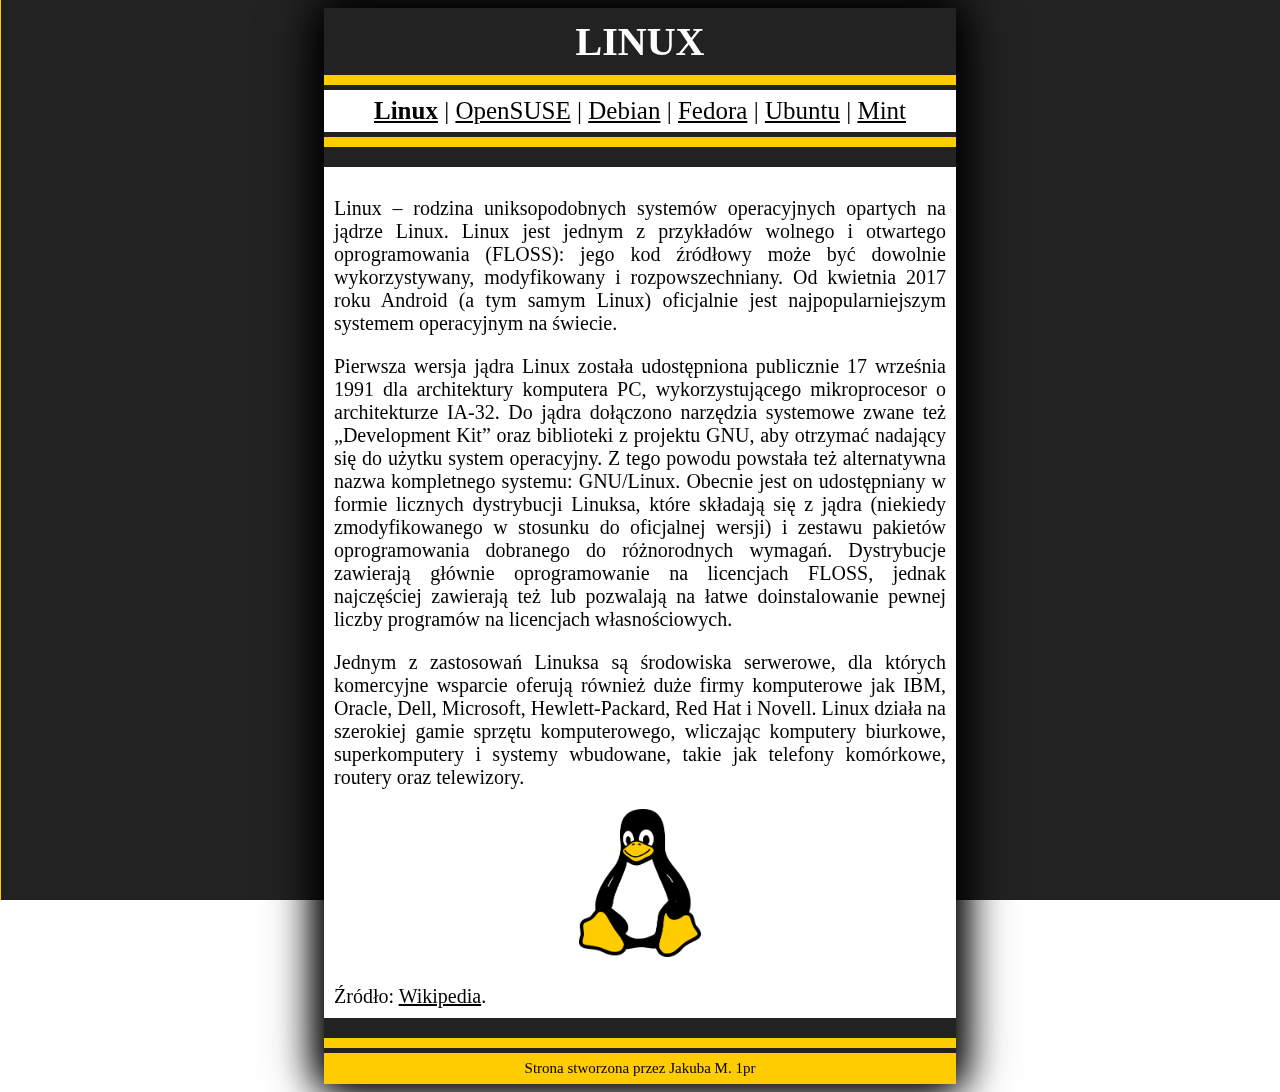
<file: index.html>
<!doctype html>
<html lang="pl">
    <head>
        <title>Linux bez tajemnic</title>
        <meta name="author" content="Jakub M.">
        <meta name="copyright" content="(c) 2020 Jakub M.">
        <meta charset="utf-8">
        <link rel="stylesheet" href="style.css">
        <style>
            body {
                background-image: url(images/lin_tlo.jpg);
            }
        </style>
    </head>
    <body>
        <div class="pudlo">
            <div class="tytul">
                <b>LINUX</b>
            </div>
            <div class="linp1"></div><div class="linp11"></div>
            <div class="wybor">
                <a href="index.html"><b>Linux</b></a>&nbsp;|&nbsp;<a href="suse.html">OpenSUSE</a>&nbsp;|&nbsp;<a href="debian.html">Debian</a>&nbsp;|&nbsp;<a href="fedora.html">Fedora</a>&nbsp;|&nbsp;<a href="ubuntu.html">Ubuntu</a>&nbsp;|&nbsp;<a href="mint.html">Mint</a>
            </div>
            <div class="linp11"></div><div class="linp1"></div>
            <div class="linp2"></div>
            <div class="tresc">
                <p>Linux  – rodzina uniksopodobnych systemów operacyjnych opartych na jądrze Linux. Linux jest jednym z przykładów wolnego i otwartego oprogramowania (FLOSS): jego kod źródłowy może być dowolnie wykorzystywany, modyfikowany i rozpowszechniany. Od kwietnia 2017 roku Android (a tym samym Linux) oficjalnie jest najpopularniejszym systemem operacyjnym na świecie.
                <p>Pierwsza wersja jądra Linux została udostępniona publicznie 17 września 1991 dla architektury komputera PC, wykorzystującego mikroprocesor o architekturze IA-32. Do jądra dołączono narzędzia systemowe zwane też „Development Kit” oraz biblioteki z projektu GNU, aby otrzymać nadający się do użytku system operacyjny. Z tego powodu powstała też alternatywna nazwa kompletnego systemu: GNU/Linux. Obecnie jest on udostępniany w formie licznych dystrybucji Linuksa, które składają się z jądra (niekiedy zmodyfikowanego w stosunku do oficjalnej wersji) i zestawu pakietów oprogramowania dobranego do różnorodnych wymagań. Dystrybucje zawierają głównie oprogramowanie na licencjach FLOSS, jednak najczęściej zawierają też lub pozwalają na łatwe doinstalowanie pewnej liczby programów na licencjach własnościowych.
                <p>Jednym z zastosowań Linuksa są środowiska serwerowe, dla których komercyjne wsparcie oferują również duże firmy komputerowe jak IBM, Oracle, Dell, Microsoft, Hewlett-Packard, Red Hat i Novell. Linux działa na szerokiej gamie sprzętu komputerowego, wliczając komputery biurkowe, superkomputery i systemy wbudowane, takie jak telefony komórkowe, routery oraz telewizory.<br>
                <center><img src="images/LinLogo.png" class="obraz"></center><br>
                Źródło: <a href="https://pl.wikipedia.org/wiki/Linux" target="_blank">Wikipedia</a>.
            </div>
            <div class="linp2">
            </div>
            <div class="linp1"></div><div class="linp11"></div>
            <div class="linstop">
                Strona stworzona przez Jakuba M. 1pr
            </div>
        </div>
    </body>
</html>
</file>
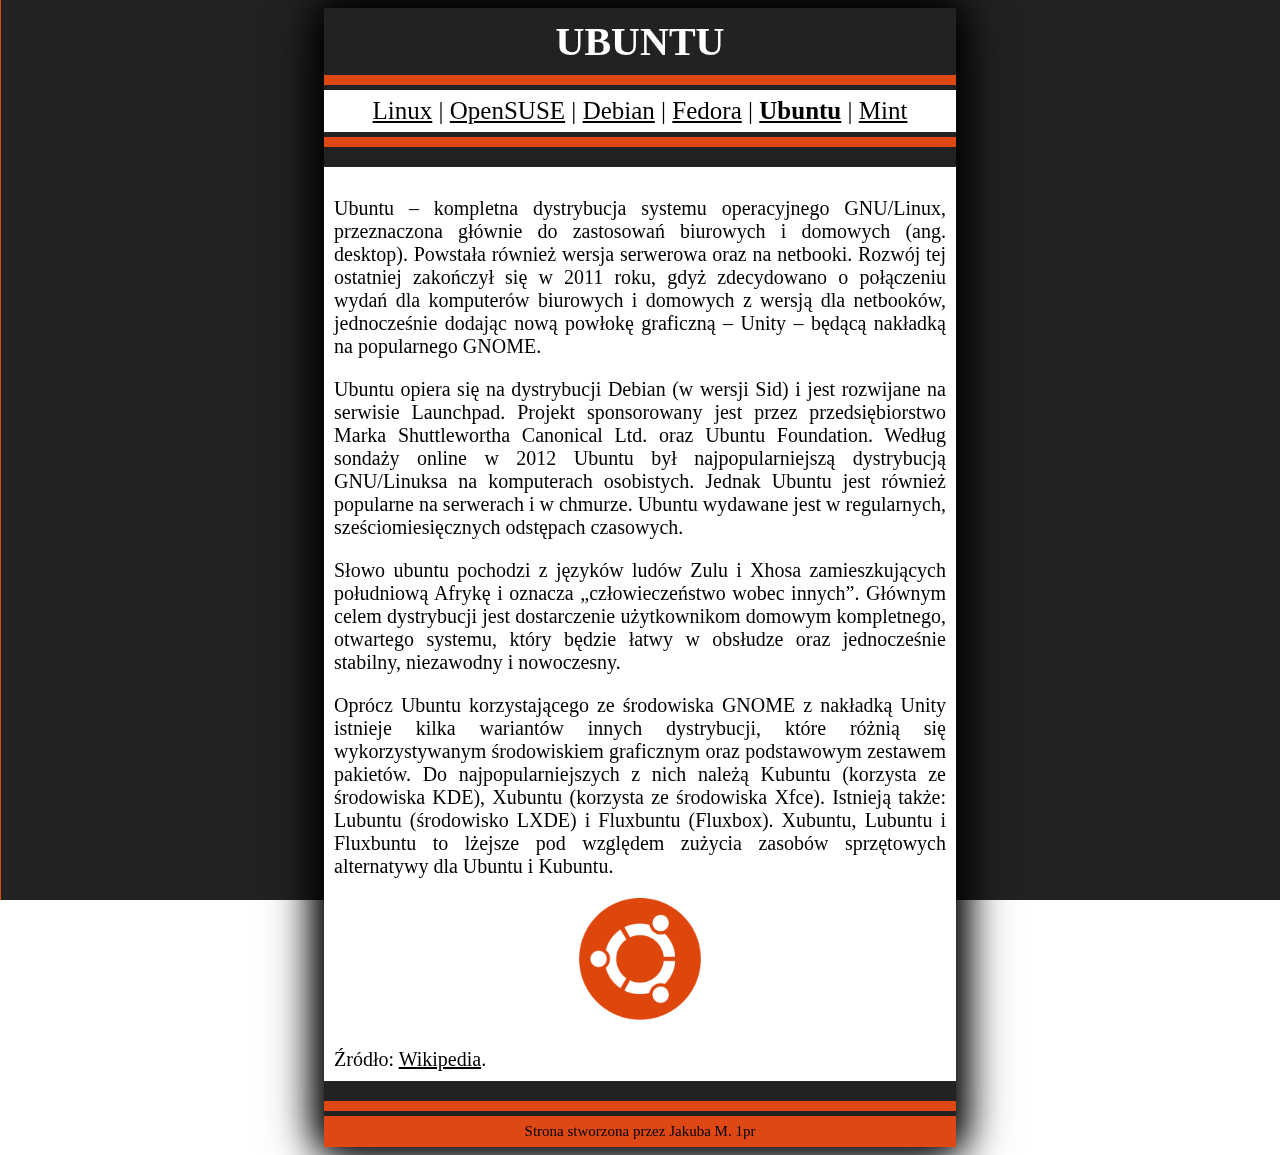
<file: ubuntu.html>
<!doctype html>
<html lang="pl">
    <head>
        <title>Linux bez tajemnic</title>
        <meta name="author" content="Jakub M.">
        <meta name="copyright" content="(c) 2020 Jakub M.">
        <meta charset="utf-8">
        <link rel="stylesheet" href="style.css">
        <style>
            body {
                background-image: url(images/ubun_tlo.jpg);
            }
        </style>
    </head>
    <body>
        <div class="pudlo">
            <div class="tytul">
                <b>UBUNTU</b>
            </div>
            <div class="ubunp1"></div><div class="linp11"></div>
            <div class="wybor">
                <a href="index.html">Linux</a>&nbsp;|&nbsp;<a href="suse.html">OpenSUSE</a>&nbsp;|&nbsp;<a href="debian.html">Debian</a>&nbsp;|&nbsp;<a href="fedora.html">Fedora</a>&nbsp;|&nbsp;<a href="ubuntu.html"><b>Ubuntu</b></a>&nbsp;|&nbsp;<a href="mint.html">Mint</a>
            </div>
            <div class="linp11"></div><div class="ubunp1"></div>
            <div class="linp2"></div>
            <div class="tresc">
                <p>Ubuntu – kompletna dystrybucja systemu operacyjnego GNU/Linux, przeznaczona głównie do zastosowań biurowych i domowych (ang. desktop). Powstała również wersja serwerowa oraz na netbooki. Rozwój tej ostatniej zakończył się w 2011 roku, gdyż zdecydowano o połączeniu wydań dla komputerów biurowych i domowych z wersją dla netbooków, jednocześnie dodając nową powłokę graficzną – Unity – będącą nakładką na popularnego GNOME.
                <p>Ubuntu opiera się na dystrybucji Debian (w wersji Sid) i jest rozwijane na serwisie Launchpad. Projekt sponsorowany jest przez przedsiębiorstwo Marka Shuttlewortha Canonical Ltd. oraz Ubuntu Foundation. Według sondaży online w 2012 Ubuntu był najpopularniejszą dystrybucją GNU/Linuksa na komputerach osobistych. Jednak Ubuntu jest również popularne na serwerach i w chmurze. Ubuntu wydawane jest w regularnych, sześciomiesięcznych odstępach czasowych.
                <p>Słowo ubuntu pochodzi z języków ludów Zulu i Xhosa zamieszkujących południową Afrykę i oznacza „człowieczeństwo wobec innych”. Głównym celem dystrybucji jest dostarczenie użytkownikom domowym kompletnego, otwartego systemu, który będzie łatwy w obsłudze oraz jednocześnie stabilny, niezawodny i nowoczesny.
                <p>Oprócz Ubuntu korzystającego ze środowiska GNOME z nakładką Unity istnieje kilka wariantów innych dystrybucji, które różnią się wykorzystywanym środowiskiem graficznym oraz podstawowym zestawem pakietów. Do najpopularniejszych z nich należą Kubuntu (korzysta ze środowiska KDE), Xubuntu (korzysta ze środowiska Xfce). Istnieją także: Lubuntu (środowisko LXDE) i Fluxbuntu (Fluxbox). Xubuntu, Lubuntu i Fluxbuntu to lżejsze pod względem zużycia zasobów sprzętowych alternatywy dla Ubuntu i Kubuntu.<br>
                <center><img src="images/ubun_logo.png" class="obraz"></center><br>
                Źródło: <a href="https://pl.wikipedia.org/wiki/Ubuntu" target="_blank">Wikipedia</a>.
            </div>
            <div class="linp2">
            </div>
            <div class="ubunp1"></div><div class="linp11"></div>
            <div class="ubunstop">
                Strona stworzona przez Jakuba M. 1pr
            </div>
        </div>
    </body>
</html>
</file>
<file: style.css>
body {
    background-attachment: fixed;
    background-position: center;
    font-family: 'Bahnschrift';
}
.pudlo {
    filter: drop-shadow(0px 0px 20px black)drop-shadow(0px 0px 20px black);
    width: 50%;
    margin-left: auto;
    margin-right: auto;
}
.tytul {
    background-color: rgb(34, 34, 34);
    padding: 10px;
    color: white;
    font-size: 40px;
    text-align: center;
}
.wybor{
    background-color: white;
    font-size: 25px;
    padding: 7px;
    text-align: center;
}


/*Kolory do podstron*/
/*Linux*/
.linp1 {
    background-color: rgb(255, 204, 0);
    height: 10px;
}
.linstop {
    background-color: rgb(255, 204, 0);
    color: black;
    text-align: center;
    font-size: 15px;
    padding: 7px;
}
/*Mint*/
.mintp1 {
    background-color: rgb(135, 207, 62);
    height: 10px;
}
.mintstop {
    background-color: rgb(135, 207, 62);
    color: black;
    text-align: center;
    font-size: 15px;
    padding: 7px;
}
/*Ubuntu*/
.ubunp1 {
    background-color: rgb(221, 72, 20);
    height: 10px;
}
.ubunstop {
    background-color: rgb(221, 72, 20);
    color: black;
    text-align: center;
    font-size: 15px;
    padding: 7px;
}
/*Fedora*/
.fedp1 {
    background-color: rgb(41, 65, 114);
    height: 10px;
}
.fedstop {
    background-color: rgb(41, 65, 114);
    color: black;
    text-align: center;
    font-size: 15px;
    padding: 7px;
}
/*Debian*/
.debp1 {
    background-color: rgb(215, 7, 81);
    height: 10px;
}
.debstop {
    background-color: rgb(215, 7, 81);
    color: black;
    text-align: center;
    font-size: 15px;
    padding: 7px;
}
/*OpenSUSE*/
.susep1 {
    background-color: rgb(115, 186, 37);
    height: 10px;
}
.susestop {
    background-color: rgb(115, 186, 37);
    color: black;
    text-align: center;
    font-size: 15px;
    padding: 7px;
}



.linp11 {
    background-color: rgb(34, 34, 34);
    height: 5px;
}
.linp2 {
    background-color: rgb(34, 34, 34);
    height: 20px;
}

.tresc {
    background-color: white;
    color: black;
    font-size: 20px;
    padding: 10px;
    text-align: justify;
}
.obraz {
    max-width:20%;
    height: auto;
    animation: obrazek 0.7s ease;
}
@keyframes obrazek {
    from{max-width:0%;}
    to{max-width:20%;}
}
a {
    color: black;
}
</file>
